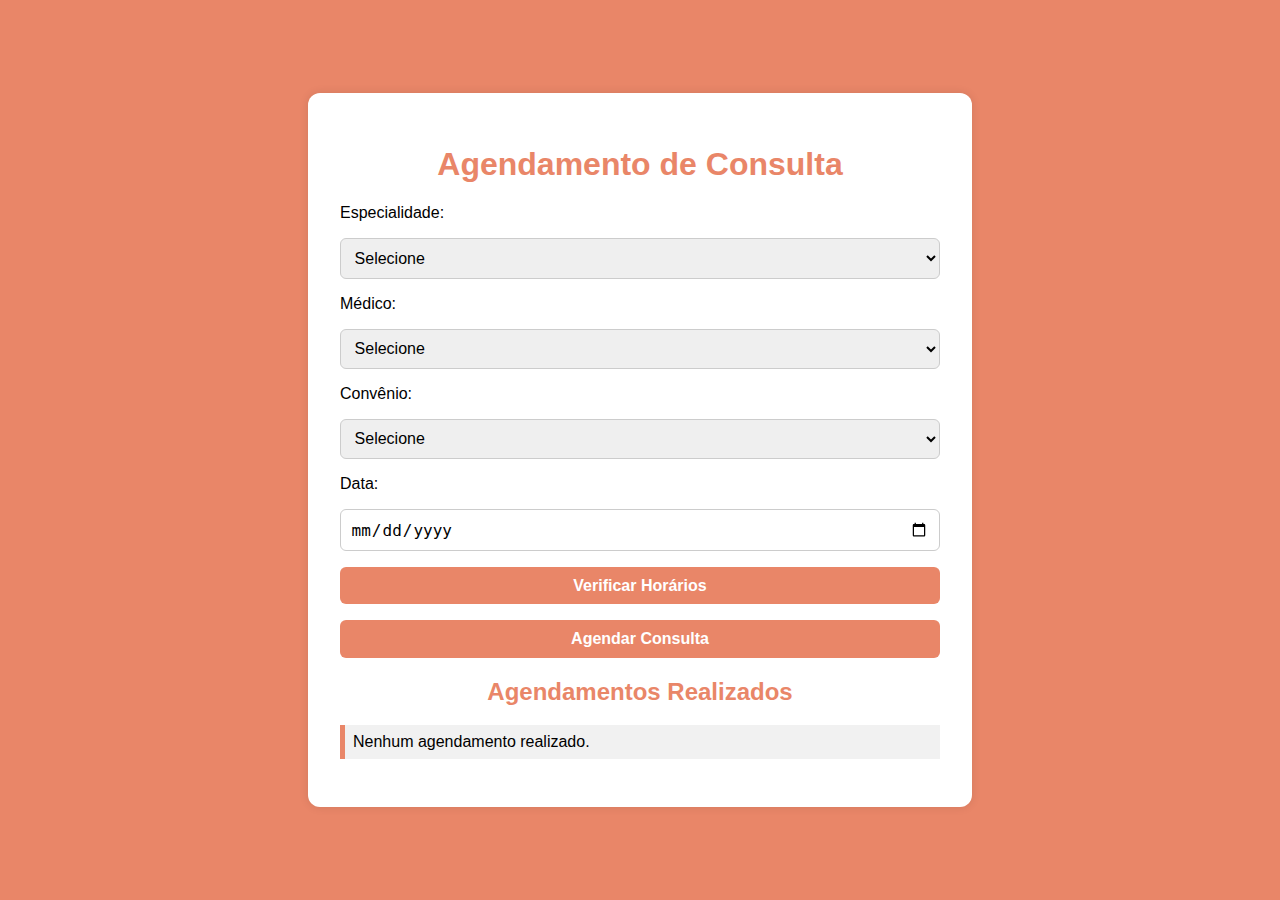
<file: index.html>
<!DOCTYPE html>
<html lang="pt-BR">
<head>
  <meta charset="UTF-8" />
  <meta name="viewport" content="width=device-width, initial-scale=1.0"/>
  <title>Agendamento Médico</title>
  <link rel="stylesheet" href="style.css" />
  <link rel="icon" href="img/logo.png" />
</head>
<body>
  <main class="container">
    <h1>Agendamento de Consulta</h1>

    <form id="agendamento-form">
      <label for="especialidade">Especialidade:</label>
      <select id="especialidade" required>
        <option value="">Selecione</option>
      </select>

      <label for="medico">Médico:</label>
      <select id="medico" required>
        <option value="">Selecione</option>
      </select>

      <label for="convenio">Convênio:</label>
      <select id="convenio" required>
        <option value="">Selecione</option>
      </select>

      <label for="data">Data:</label>
      <input type="date" id="data" required />

      <button type="button" id="btn-verificar">Verificar Horários</button>

      <div id="horarios-container" class="hidden">
        <h3>Horários Disponíveis</h3>
        <div id="horarios-lista"></div>
      </div>

      <button type="submit">Agendar Consulta</button>
    </form>

    <section>
      <h2>Agendamentos Realizados</h2>
      <ul id="agendamentos-lista"></ul>
    </section>
  </main>

  <script src="script.js"></script>
</body>
</html>
</file>
<file: style.css>
body {
  margin: 0;
  padding: 0;
  font-family: Arial, sans-serif;
  background-color: #e98668;
  display: flex;
  align-items: center;
  justify-content: center;
  min-height: 100vh;
}

.container {
  background-color: white;
  padding: 2rem;
  border-radius: 12px;
  box-shadow: 0 0 10px rgba(0, 0, 0, 0.1);
  width: 100%;
  max-width: 600px;
}

h1, h2, h3 {
  color: #e98668;
  text-align: center;
}

form {
  display: flex;
  flex-direction: column;
  gap: 1rem;
}

select,
input[type="date"],
button {
  padding: 0.6rem;
  font-size: 1rem;
  border-radius: 6px;
  border: 1px solid #ccc;
}

button {
  background-color: #e98668;
  color: white;
  font-weight: bold;
  cursor: pointer;
  transition: background-color 0.3s ease;
  border: none;
}

button:hover {
  background-color: #d66a54;
}

#horarios-lista {
  display: flex;
  flex-wrap: wrap;
  gap: 0.5rem;
  justify-content: center;
  margin-top: 1rem;
}

.horario-item {
  padding: 0.5rem 1rem;
  background-color: #eee;
  border-radius: 5px;
  cursor: pointer;
}

.horario-item:hover {
  background-color: #ddd;
}

.horario-item.indisponivel {
  background-color: #ffcccc;
  cursor: not-allowed;
}

.horario-item.selecionado {
  background-color: #4caf50;
  color: white;
}

.hidden {
  display: none;
}

ul {
  list-style: none;
  padding: 0;
  margin-top: 1rem;
}

ul li {
  background-color: #f1f1f1;
  padding: 0.5rem;
  margin-bottom: 0.5rem;
  border-left: 5px solid #e98668;
}
</file>
